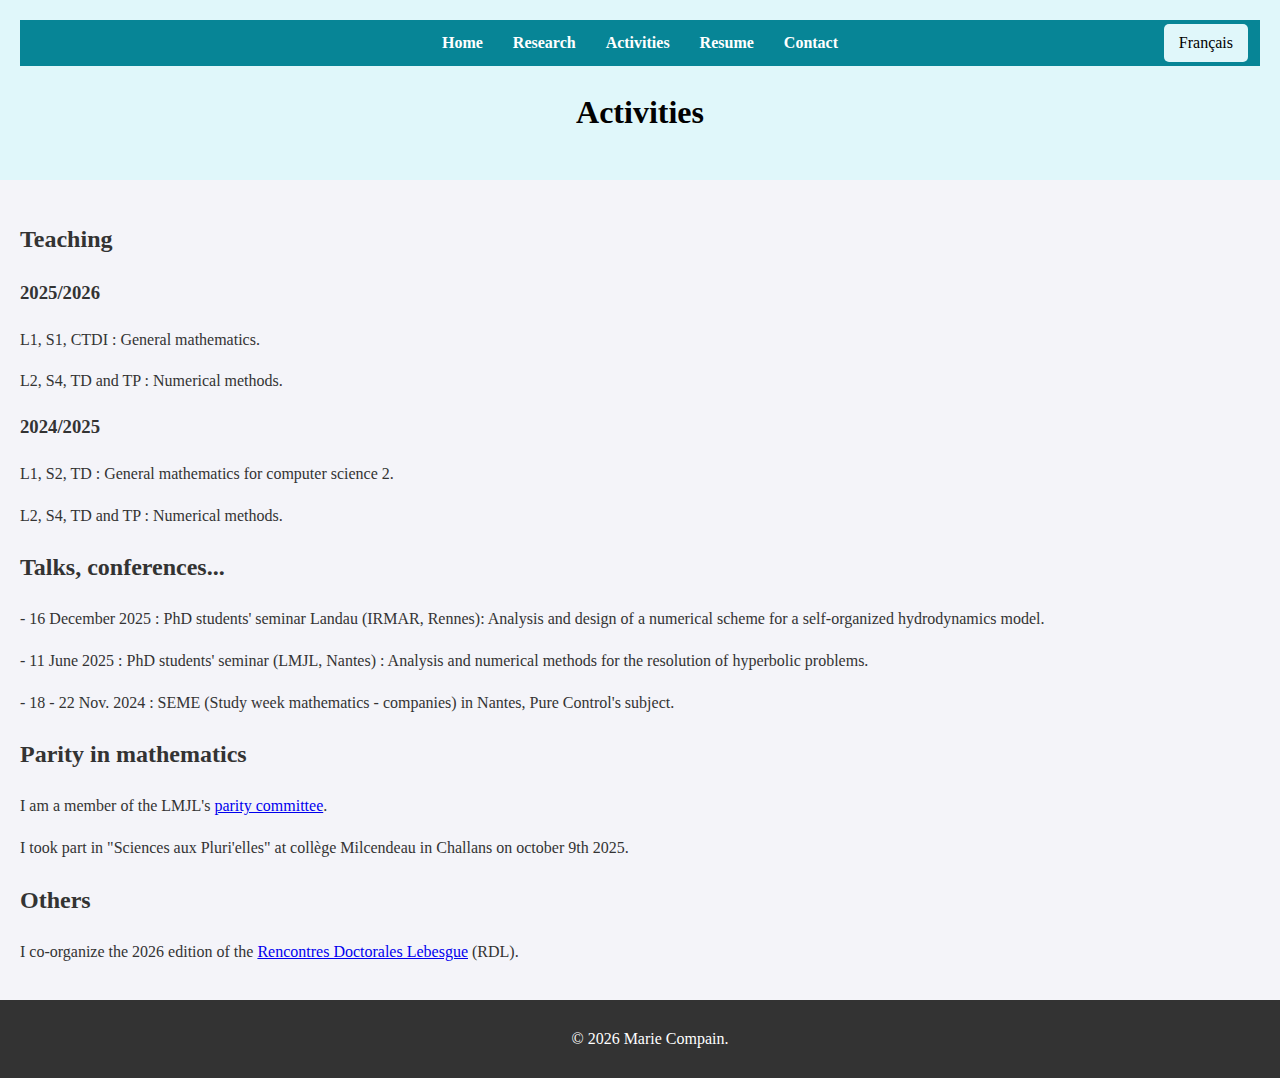
<file: activites-en.html>
<!DOCTYPE html>
<html lang="fr">
<head>
    <meta charset="UTF-8">
    <meta name="viewport" content="width=device-width, initial-scale=1.0">
    <title>Contact</title>
    <link rel="stylesheet" href="style.css">
</head>
<body>
    <header>
        <nav>
            <button class="burger" aria-label="Menu">
                ☰
            </button>

            <ul class="nav-links">
                <li><a href="index-en.html">Home</a></li>
                <li><a href="recherches-en.html">Research</a></li>
                <li><a href="activites-en.html">Activities</a></li>
                <li><a href="cv-en.html">Resume</a></li>
                <li><a href="contact-en.html">Contact</a></li>
            </ul>

            <button class="lang-switch" onclick="switchLanguage()">Français</button>
        </nav>
        <h1>Activities</h1>
    </header>
    <main>
        <h2>Teaching</h2>
        <h3>2025/2026</h3>
        <p>L1, S1, CTDI : General mathematics.</p>
        <p>L2, S4, TD and TP : Numerical methods.</p> 
        <h3>2024/2025</h3>
        <p>L1, S2, TD : General mathematics for computer science 2.</p>
        <p>L2, S4, TD and TP : Numerical methods.</p>
        <h2>Talks, conferences...</h2>
        <p>- 16 December 2025 : PhD students' seminar Landau (IRMAR, Rennes): Analysis and design of a numerical scheme for a self-organized hydrodynamics model.</p>
        <p>- 11 June 2025 : PhD students' seminar (LMJL, Nantes) : Analysis and numerical methods for the resolution of hyperbolic problems.</p>
        <p>- 18 - 22 Nov. 2024 : SEME (Study week mathematics - companies) in Nantes, Pure Control's subject.</p>
        <h2>Parity in mathematics</h2>
        <p>I am a member of the LMJL's <a href="https://www.math.sciences.univ-nantes.fr/Groupe-Parit%C3%A9">parity committee</a>.</p>
        <p>I took part in "Sciences aux Pluri'elles" at collège Milcendeau in Challans on october 9th 2025. 
        </p>
        <h2>Others</h2>
        <p> I co-organize the 2026 edition of the <a href="https://www.lebesgue.fr/fr/RDL2026">Rencontres Doctorales Lebesgue</a> (RDL).</p>
    </main>

    <script>
        function switchLanguage() {
            window.location.href = 'activites.html'; // Change the URL to the English version
        }
        const burger = document.querySelector('.burger');
        const navLinks = document.querySelector('.nav-links');

        burger.addEventListener('click', () => {
            navLinks.classList.toggle('open');
  });
    </script>

    <footer>
        <p>© 2026 Marie Compain.</p>
    </footer>
</body>
</html>
</file>
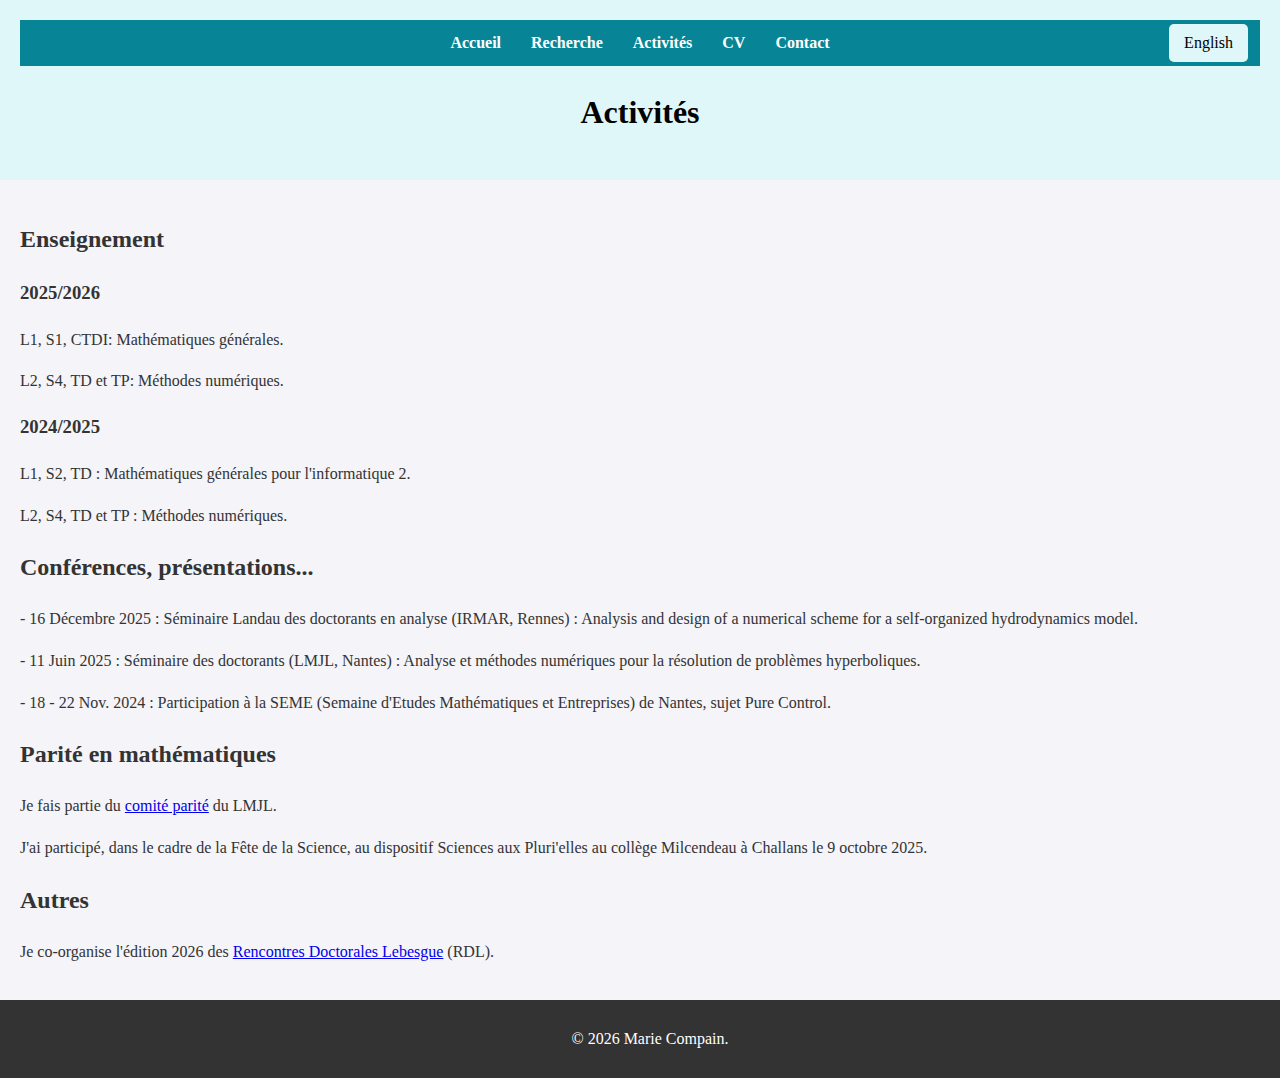
<file: activites.html>
<!DOCTYPE html>
<html lang="fr">
<head>
    <meta charset="UTF-8">
    <meta name="viewport" content="width=device-width, initial-scale=1.0">
    <title>Contact</title>
    <link rel="stylesheet" href="style.css">
</head>
<body>
    <header>
        <nav>
            <button class="burger" aria-label="Menu">
                ☰
            </button>

            <ul class="nav-links">
                <li><a href="index.html">Accueil</a></li>
                <li><a href="recherches.html">Recherche</a></li>
                <li><a href="activites.html">Activités</a></li>
                <li><a href="cv.html">CV</a></li>
                <li><a href="contact.html">Contact</a></li>
            </ul>

            <button class="lang-switch" onclick="switchLanguage()">English</button>
        </nav>
        <h1>Activités</h1>
    </header>
    <main>
        <h2>Enseignement </h2> 
        <h3>2025/2026</h3>
        <p>L1, S1, CTDI: Mathématiques générales.</p>
        <p>L2, S4, TD et TP: Méthodes numériques.</p>
        <h3>2024/2025</h3>
        <p>L1, S2, TD : Mathématiques générales pour l'informatique 2.</p>
        <p>L2, S4, TD et TP : Méthodes numériques.</p>
        <h2>Conférences, présentations...</h2>
        <p>- 16 Décembre 2025 : Séminaire Landau des doctorants en analyse (IRMAR, Rennes) : Analysis and design of a numerical scheme for a self-organized hydrodynamics model.</p>
        <p>- 11 Juin 2025 : Séminaire des doctorants (LMJL, Nantes) : Analyse et méthodes numériques pour la résolution de problèmes hyperboliques.</p>
        <p>- 18 - 22 Nov. 2024 : Participation à la SEME (Semaine d'Etudes Mathématiques et Entreprises) de Nantes, sujet Pure Control.</p>
        <h2>Parité en mathématiques</h2>
        <p>Je fais partie du <a href="https://www.math.sciences.univ-nantes.fr/Groupe-Parit%C3%A9">comité parité</a> du LMJL.</p>
        <p>J'ai participé, dans le cadre de la Fête de la Science, au dispositif Sciences aux Pluri'elles au collège Milcendeau à Challans le 9 octobre 2025. 
        </p>
        <h2>Autres</h2>
        <p> Je co-organise l'édition 2026 des <a href="https://www.lebesgue.fr/fr/RDL2026">Rencontres Doctorales Lebesgue</a> (RDL).</p>
    </main>

    <script>
        function switchLanguage() {
            window.location.href = 'activites-en.html'; // Change the URL to the English version
        }
        const burger = document.querySelector('.burger');
        const navLinks = document.querySelector('.nav-links');

        burger.addEventListener('click', () => {
            navLinks.classList.toggle('open');
  });
    </script>

    <footer>
        <p>© 2026 Marie Compain.</p>
    </footer>
</body>
</html>
</file>
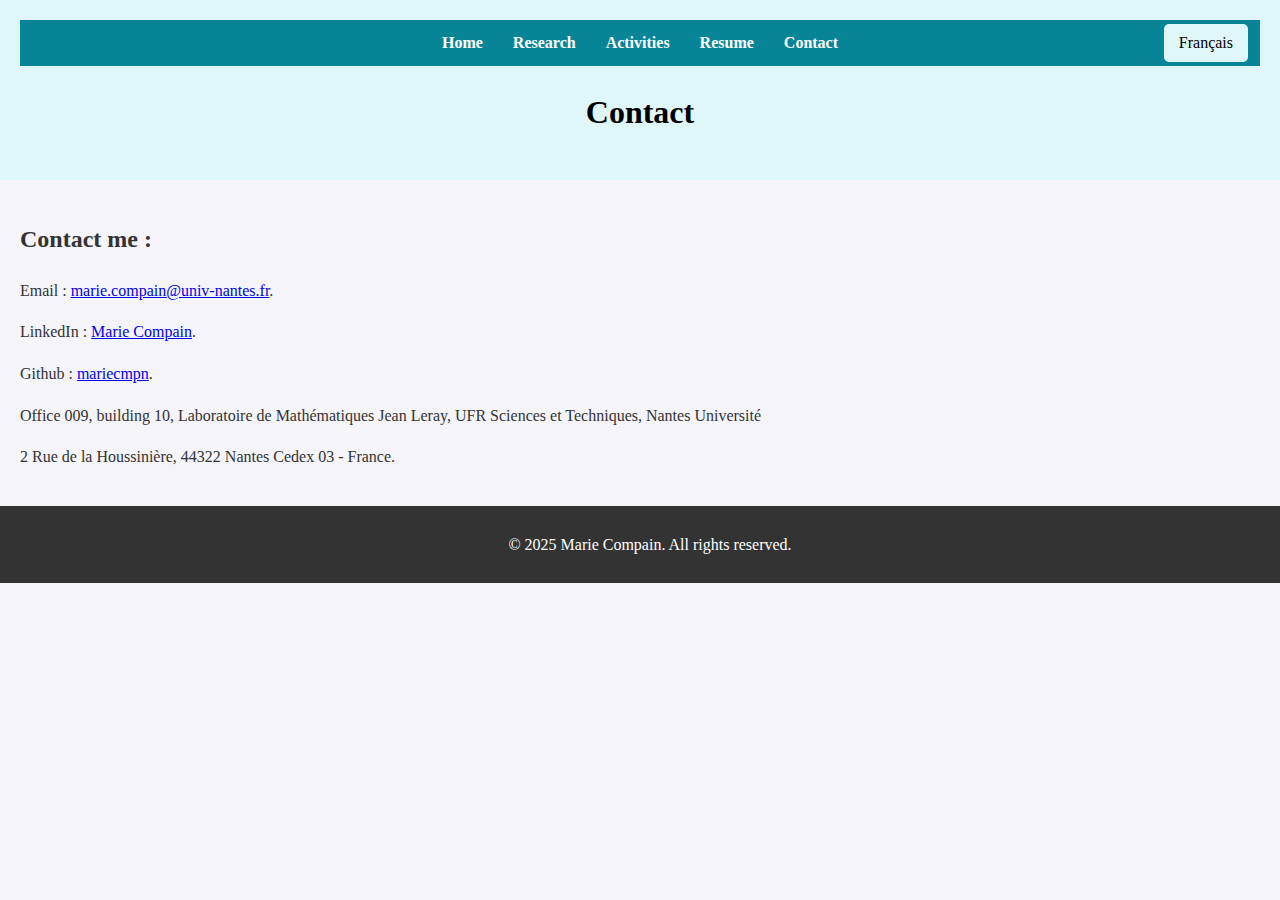
<file: contact-en.html>
<!DOCTYPE html>
<html lang="fr">
<head>
    <meta charset="UTF-8">
    <meta name="viewport" content="width=device-width, initial-scale=1.0">
    <title>Contact</title>
    <link rel="stylesheet" href="style.css">
</head>
<body>
    <header>
        <nav>
            <ul>
                <li><a href="index-en.html">Home</a></li>
                <li><a href="recherches-en.html">Research</a></li>
                <li><a href="activites-en.html">Activities</a></li>
                <li><a href="cv-en.html">Resume</a></li>
                <li><a href="contact-en.html">Contact</a></li>
            </ul>
            <button class="lang-switch" onclick="switchLanguage()">Français</button>
        </nav>
        <h1>Contact</h1>
    </header>
    <main>
        <h2>Contact me : </h2> 
        <p>Email : <a href="mailto:marie.compain@univ-nantes.fr">marie.compain@univ-nantes.fr</a>.</p>
        <p> LinkedIn :  <a href="https://www.linkedin.com/in/marie-compain-0b36911bb/">Marie Compain</a>.</p>
        <p> Github :  <a href="https://github.com/mariecmpn">mariecmpn</a>.</p>
        <p>Office 009, building 10, Laboratoire de Mathématiques Jean Leray, UFR Sciences et Techniques, Nantes Université</p>
        <p>2 Rue de la Houssinière, 44322 Nantes Cedex 03 - France.</p>
    </main>

    <script>
        function switchLanguage() {
            window.location.href = 'contact.html'; // Change the URL to the French version
        }
    </script>
    <footer>
        <p>© 2025 Marie Compain. All rights reserved.</p>
    </footer>
</body>
</html>
</file>
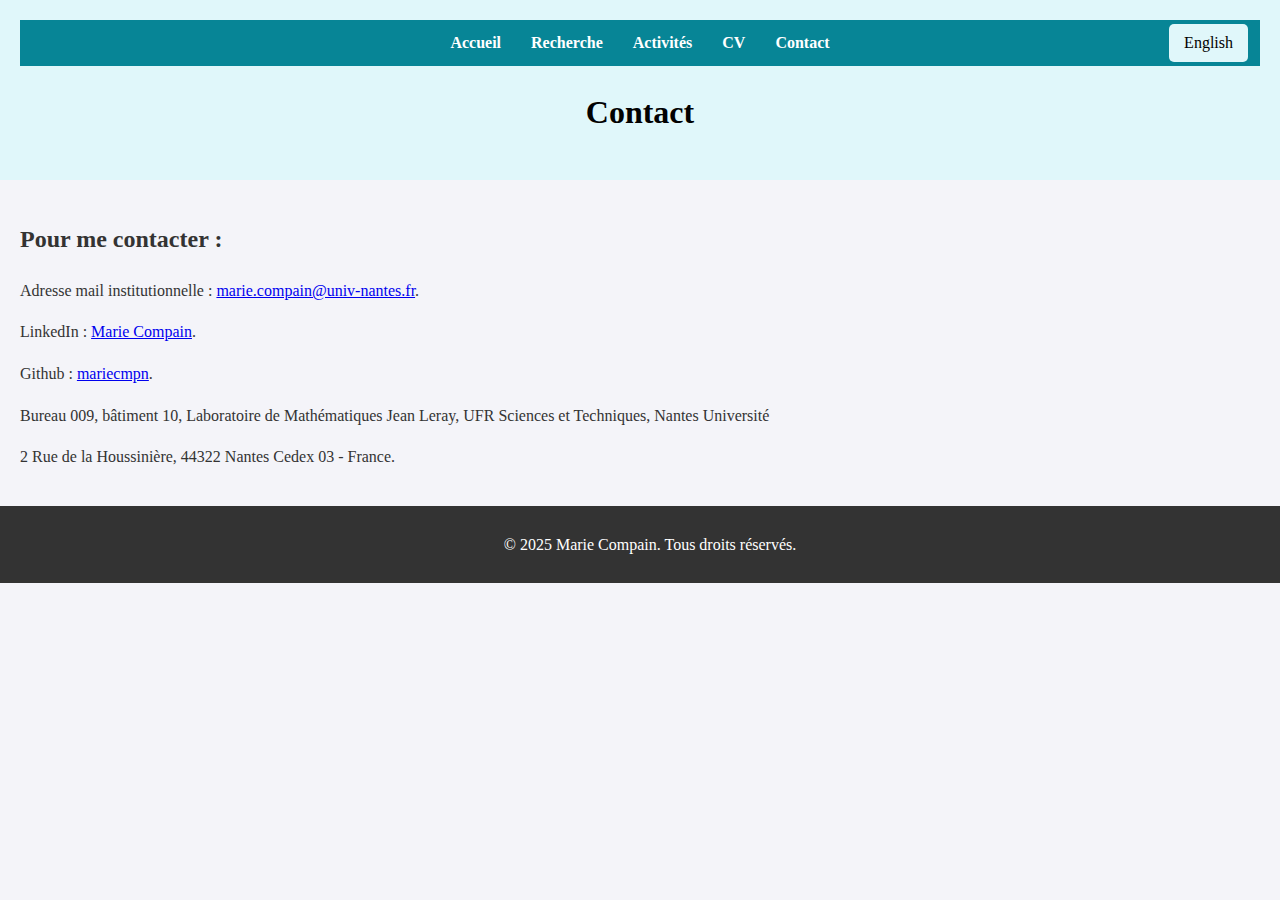
<file: contact.html>
<!DOCTYPE html>
<html lang="fr">
<head>
    <meta charset="UTF-8">
    <meta name="viewport" content="width=device-width, initial-scale=1.0">
    <title>Contact</title>
    <link rel="stylesheet" href="style.css">
</head>
<body>
    <header>
        <nav>
            <ul>
                <li><a href="index.html">Accueil</a></li>
                <li><a href="recherches.html">Recherche</a></li>
                <li><a href="activites.html">Activités</a></li>
                <li><a href="cv.html">CV</a></li>
                <li><a href="contact.html">Contact</a></li>
            </ul>
            <button class="lang-switch" onclick="switchLanguage()">English</button>
        </nav>
        <h1>Contact</h1>
    </header>
    <main>
        <h2>Pour me contacter : </h2> 
        <p>Adresse mail institutionnelle : <a href="mailto:marie.compain@univ-nantes.fr">marie.compain@univ-nantes.fr</a>.</p>
        <p> LinkedIn :  <a href="https://www.linkedin.com/in/marie-compain-0b36911bb/">Marie Compain</a>.</p>
        <p> Github :  <a href="https://github.com/mariecmpn">mariecmpn</a>.</p>
        <p>Bureau 009, bâtiment 10, Laboratoire de Mathématiques Jean Leray, UFR Sciences et Techniques, Nantes Université</p>
        <p>2 Rue de la Houssinière, 44322 Nantes Cedex 03 - France.</p>
    </main>

    <script>
        function switchLanguage() {
            window.location.href = 'contact-en.html'; // Change the URL to the English version
        }
    </script>

    <footer>
        <p>© 2025 Marie Compain. Tous droits réservés.</p>
    </footer>
</body>
</html>
</file>
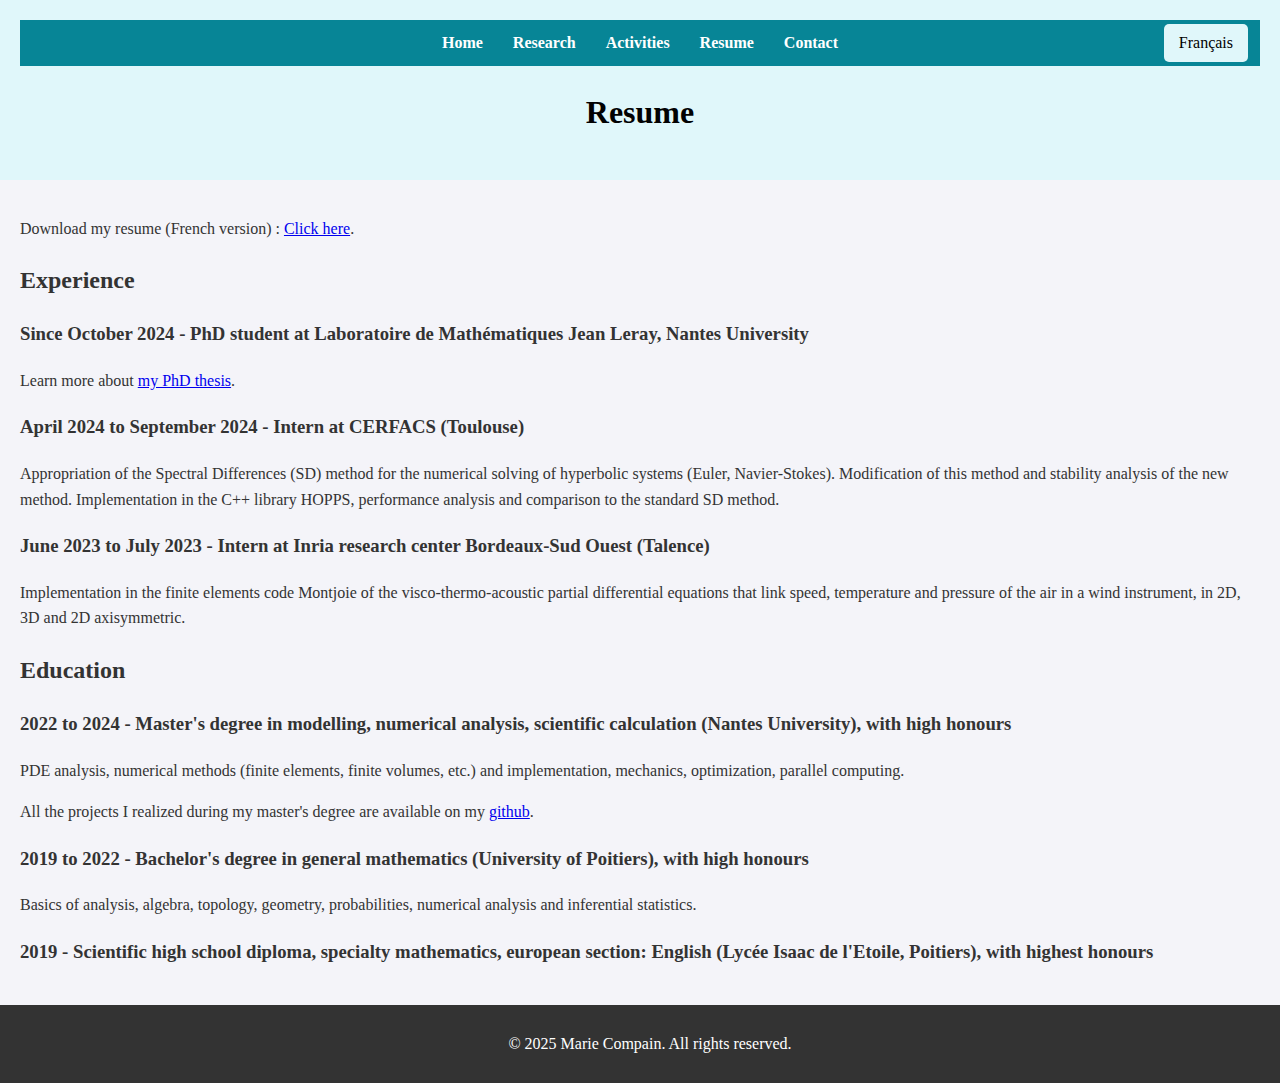
<file: cv-en.html>
<!DOCTYPE html>
<html lang="fr">
<head>
    <meta charset="UTF-8">
    <meta name="viewport" content="width=device-width, initial-scale=1.0">
    <title>Resume</title>
    <link rel="stylesheet" href="style.css">
</head>
<body>
    <header>
        <nav>
            <ul>
                <li><a href="index-en.html">Home</a></li>
                <li><a href="recherches-en.html">Research</a></li>
                <li><a href="activites-en.html">Activities</a></li>
                <li><a href="cv-en.html">Resume</a></li>
                <li><a href="contact-en.html">Contact</a></li>
            </ul>
            <button class="lang-switch" onclick="switchLanguage()">Français</button>
        </nav>
        <h1>Resume</h1>
    </header>
    <main>
        <p>Download my resume (French version) : <a href="cv.pdf" target="_blank">Click here</a>.</p>
        <h2>Experience</h2> 
        <h3>Since October 2024 - PhD student at Laboratoire de Mathématiques Jean Leray, Nantes University</h3> 
        <p>Learn more about <a href="recherches-en.html">my PhD thesis</a>.</p>
        <h3>April 2024 to September 2024 - Intern at CERFACS (Toulouse)</h3> 
        <p>Appropriation of the Spectral Differences (SD) method for the numerical solving of hyperbolic systems (Euler, Navier-Stokes). Modification of this method and stability analysis of the new method. Implementation in the C++ library HOPPS, performance analysis and comparison to the standard SD method.</p>
        <h3>June 2023 to July 2023 - Intern at Inria research center Bordeaux-Sud Ouest (Talence)</h3> 
        <p>Implementation in the finite elements code Montjoie of the visco-thermo-acoustic partial differential equations that link speed, temperature and pressure of the air in a wind instrument, in 2D, 3D and 2D axisymmetric. </p>
        <h2>Education</h2> 
        <h3>2022 to 2024 - Master's degree in modelling, numerical analysis, scientific calculation (Nantes University), with high honours</h3>
        <p>PDE analysis, numerical methods (finite elements, finite volumes, etc.) and implementation, mechanics, optimization, parallel computing.</p>
        <p>All the projects I realized during my master's degree are available on my <a href="https://github.com/mariecmpn">github</a>.</p>
        <h3>2019 to 2022 - Bachelor's degree in general mathematics (University of Poitiers), with high honours</h3>
        <p>Basics of analysis, algebra, topology, geometry, probabilities, numerical analysis and inferential statistics.</p>
        <h3>2019 - Scientific high school diploma, specialty mathematics, european section: English (Lycée Isaac de l'Etoile, Poitiers), with highest honours</h3>
    </main>

    <script>
        function switchLanguage() {
            window.location.href = 'cv.html'; // Change the URL to the French version
        }
    </script>
    <footer>
        <p>© 2025 Marie Compain. All rights reserved.</p>
    </footer>
</body>
</html>
</file>
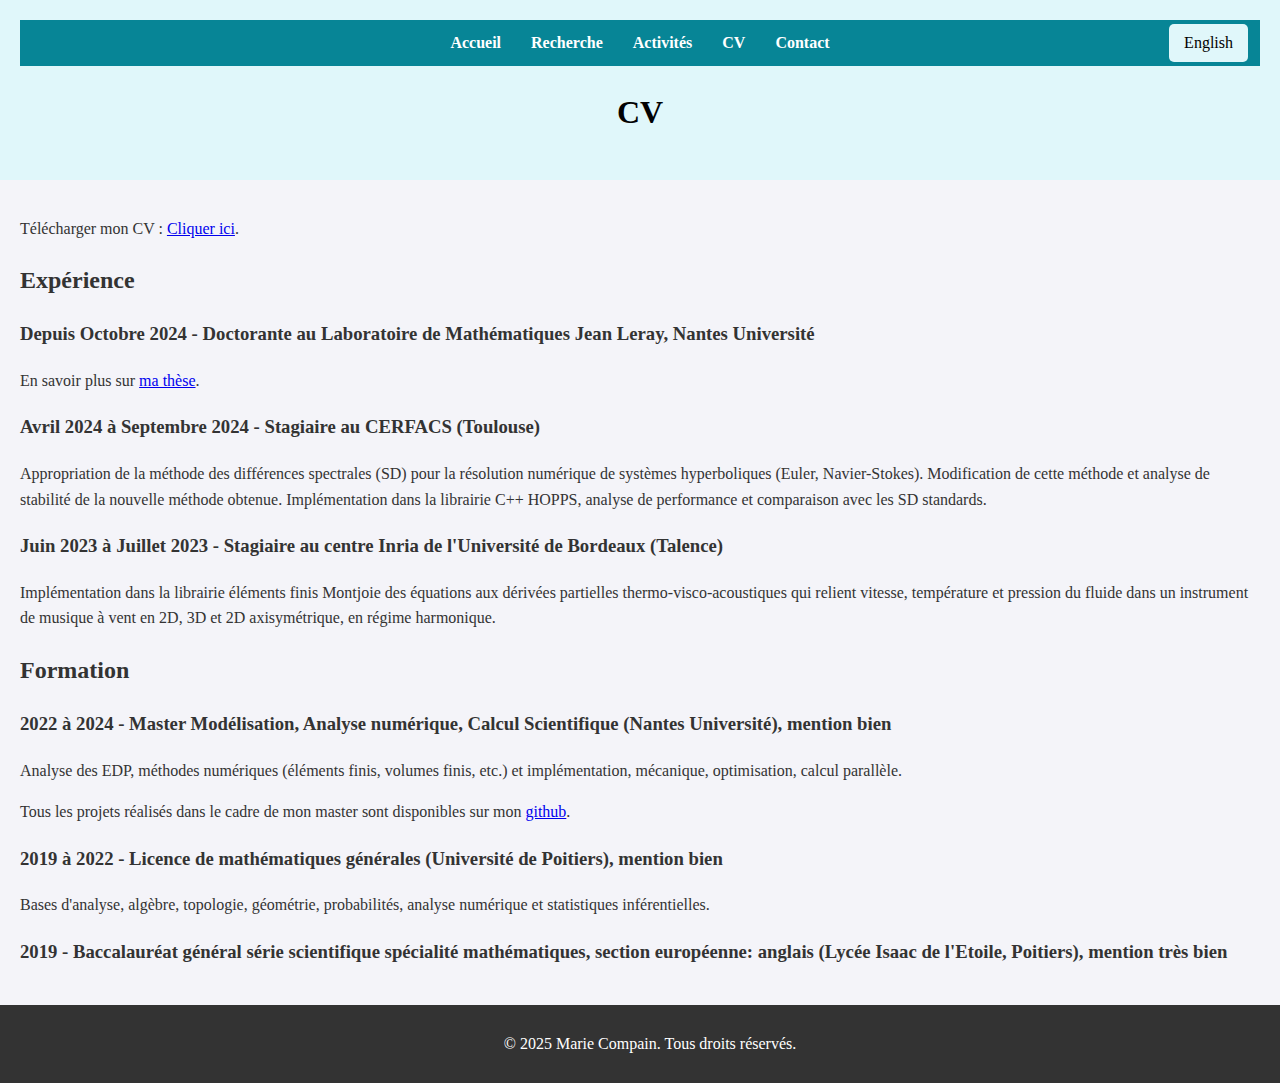
<file: cv.html>
<!DOCTYPE html>
<html lang="fr">
<head>
    <meta charset="UTF-8">
    <meta name="viewport" content="width=device-width, initial-scale=1.0">
    <title>CV</title>
    <link rel="stylesheet" href="style.css">
</head>
<body>
    <header>
        <nav>
            <ul>
                <li><a href="index.html">Accueil</a></li>
                <li><a href="recherches.html">Recherche</a></li>
                <li><a href="activites.html">Activités</a></li>
                <li><a href="cv.html">CV</a></li>
                <li><a href="contact.html">Contact</a></li>
            </ul>
            <button class="lang-switch" onclick="switchLanguage()">English</button>
        </nav>
        <h1>CV</h1>
    </header>
    <main>
        <p>Télécharger mon CV : <a href="cv.pdf" target="_blank">Cliquer ici</a>.</p>
        <h2>Expérience</h2> 
        <h3>Depuis Octobre 2024 - Doctorante au Laboratoire de Mathématiques Jean Leray, Nantes Université</h3> 
        <p>En savoir plus sur <a href="recherches.html">ma thèse</a>.</p>
        <h3>Avril 2024 à Septembre 2024 - Stagiaire au CERFACS (Toulouse)</h3> 
        <p>Appropriation de la méthode des différences spectrales (SD) pour la résolution numérique de systèmes hyperboliques (Euler, Navier-Stokes). Modification de cette méthode et analyse de stabilité de la nouvelle méthode obtenue. Implémentation dans la librairie C++ HOPPS, analyse de performance et comparaison avec les SD standards.</p>
        <h3>Juin 2023 à Juillet 2023 - Stagiaire au centre Inria de l'Université de Bordeaux (Talence)</h3> 
        <p>Implémentation dans la librairie éléments finis Montjoie des équations aux dérivées partielles thermo-visco-acoustiques qui relient vitesse, température et pression du fluide dans un instrument de musique à vent en 2D, 3D et 2D axisymétrique, en régime harmonique. </p>
        <h2>Formation</h2> 
        <h3>2022 à 2024 - Master Modélisation, Analyse numérique, Calcul Scientifique (Nantes Université), mention bien</h3>
        <p>Analyse des EDP, méthodes numériques (éléments finis, volumes finis, etc.) et implémentation, mécanique, optimisation, calcul parallèle.</p>
        <p>Tous les projets réalisés dans le cadre de mon master sont disponibles sur mon <a href="https://github.com/mariecmpn">github</a>.</p>
        <h3>2019 à 2022 - Licence de mathématiques générales (Université de Poitiers), mention bien</h3>
        <p>Bases d'analyse, algèbre, topologie, géométrie, probabilités, analyse numérique et statistiques inférentielles.</p>
        <h3>2019 - Baccalauréat général série scientifique spécialité mathématiques, section européenne: anglais (Lycée Isaac de l'Etoile, Poitiers), mention très bien</h3>
    </main>

    <script>
        function switchLanguage() {
            window.location.href = 'cv-en.html'; // Change the URL to the English version
        }
    </script>

    <footer>
        <p>© 2025 Marie Compain. Tous droits réservés.</p>
    </footer>
</body>
</html>
</file>
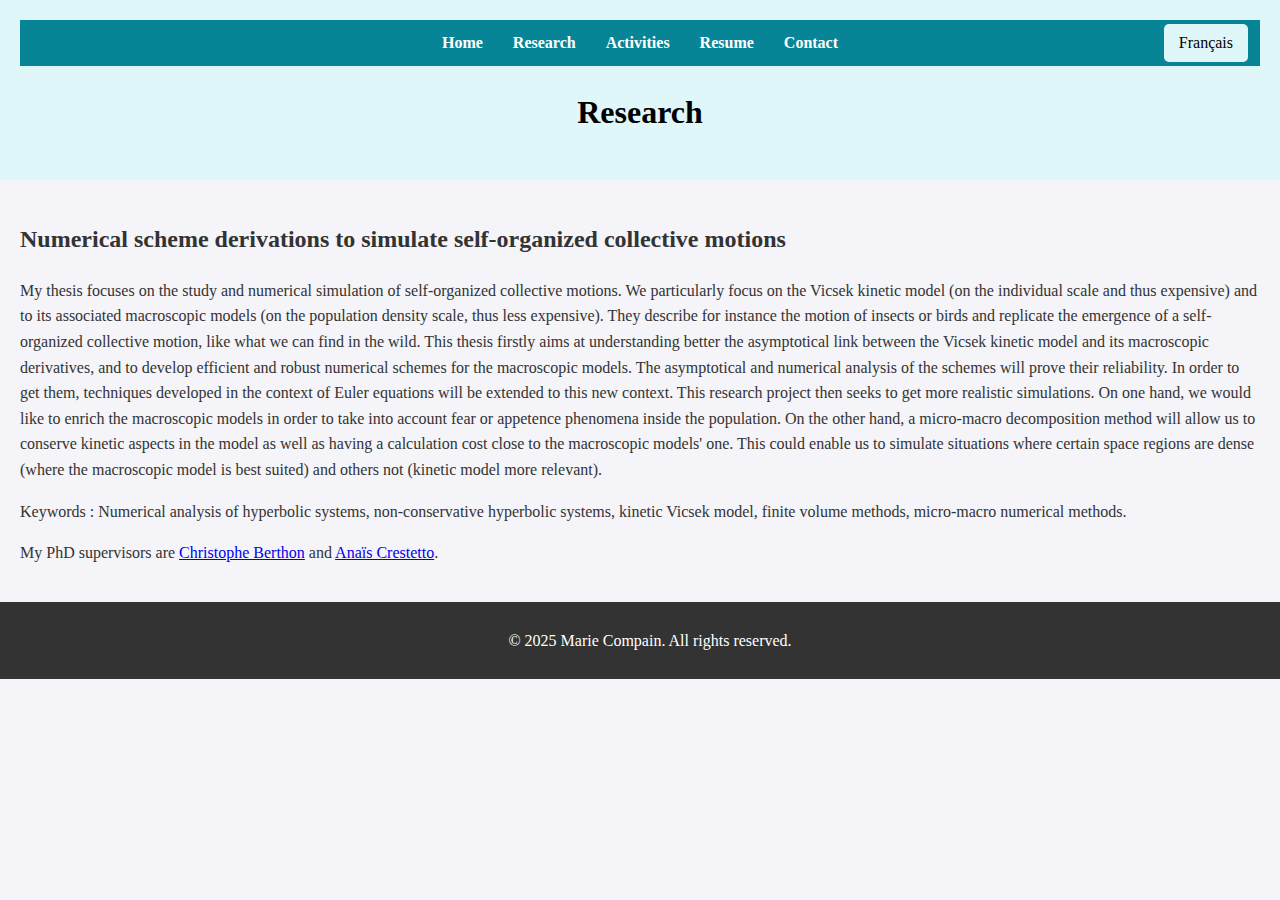
<file: recherches-en.html>
<!DOCTYPE html>
<html lang="fr">
<head>
    <meta charset="UTF-8">
    <meta name="viewport" content="width=device-width, initial-scale=1.0">
    <title>Research</title>
    <link rel="stylesheet" href="style.css">
</head>
<body>
    <header>
        <nav>
            <ul>
                <li><a href="index-en.html">Home</a></li>
                <li><a href="recherches-en.html">Research</a></li>
                <li><a href="activites-en.html">Activities</a></li>
                <li><a href="cv-en.html">Resume</a></li>
                <li><a href="contact-en.html">Contact</a></li>
            </ul>
            <button class="lang-switch" onclick="switchLanguage()">Français</button>
        </nav>
        <h1>Research</h1>
    </header>
    <main>
        <h2>Numerical scheme derivations to simulate self-organized collective motions </h2> 
        <p>My thesis focuses on the study and numerical simulation of self-organized collective motions. We particularly focus on the Vicsek kinetic model (on the individual scale and thus expensive) and to its associated macroscopic models (on the population density scale, thus less expensive). They describe for instance the motion of insects or birds and replicate the emergence of a self-organized collective motion, like what we can find in the wild.
            This thesis firstly aims at understanding better the asymptotical link between the Vicsek kinetic model and its macroscopic derivatives, and to develop efficient and robust numerical schemes for the macroscopic models. The asymptotical and numerical analysis of the schemes will prove their reliability. In order to get them, techniques developed in the context of Euler equations will be extended to this new context.
            This research project then seeks to get more realistic simulations. On one hand, we would like to enrich the macroscopic models in order to take into account fear or appetence phenomena inside the population. On the other hand, a micro-macro decomposition method will allow us to conserve kinetic aspects in the model as well as having a calculation cost close to the macroscopic models' one. This could enable us to simulate situations where certain space regions are dense (where the macroscopic model is best suited) and others not (kinetic model more relevant).</p>
            <p>Keywords : Numerical analysis of hyperbolic systems, non-conservative hyperbolic systems, kinetic Vicsek model, finite volume methods, micro-macro numerical methods.</p>
            <p> My PhD supervisors are <a href="https://www.math.sciences.univ-nantes.fr/~berthon/WEBfrancais/berthon.html">Christophe Berthon</a> and <a href="https://www.math.sciences.univ-nantes.fr/~crestetto/">Anaïs Crestetto</a>.</p>
    </main>

    <script>
        function switchLanguage() {
            window.location.href = 'recherches.html'; // Change the URL to the French version
        }
    </script>

    <footer>
        <p>© 2025 Marie Compain. All rights reserved.</p>
    </footer>
</body>
</html>
</file>
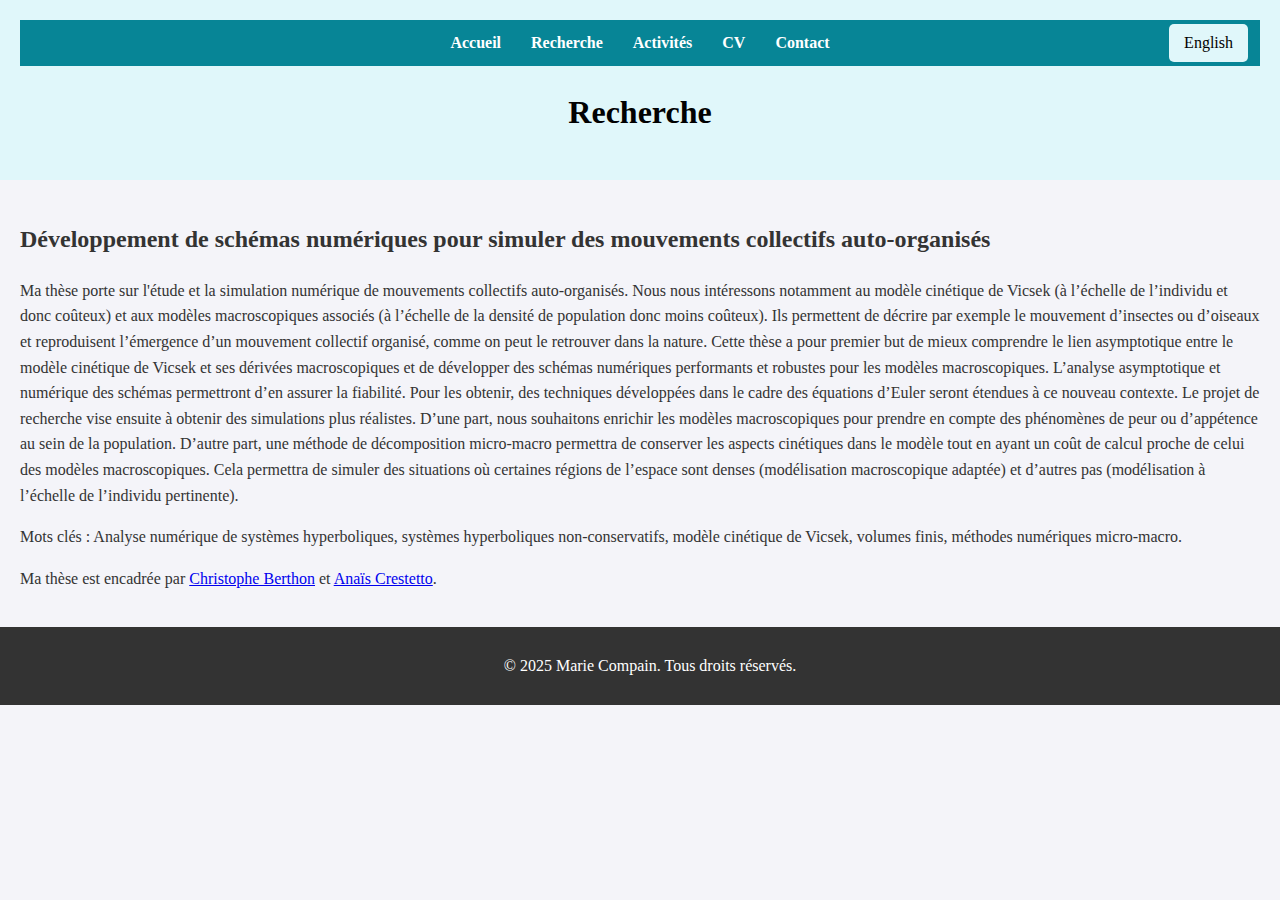
<file: recherches.html>
<!DOCTYPE html>
<html lang="fr">
<head>
    <meta charset="UTF-8">
    <meta name="viewport" content="width=device-width, initial-scale=1.0">
    <title>Mes Recherches</title>
    <link rel="stylesheet" href="style.css">
</head>
<body>
    <header>
        <nav>
            <ul>
                <li><a href="index.html">Accueil</a></li>
                <li><a href="recherches.html">Recherche</a></li>
                <li><a href="activites.html">Activités</a></li>
                <li><a href="cv.html">CV</a></li>
                <li><a href="contact.html">Contact</a></li>
            </ul>
            <button class="lang-switch" onclick="switchLanguage()">English</button>
        </nav>
        <h1>Recherche</h1>
    </header>
    <main>
        <h2>Développement de schémas numériques pour simuler des mouvements collectifs auto-organisés </h2> 
        <p>Ma thèse porte sur l'étude et la simulation numérique de mouvements collectifs auto-organisés. Nous nous intéressons notamment au modèle cinétique de Vicsek (à l’échelle de l’individu et donc coûteux) et aux modèles macroscopiques associés (à l’échelle de la densité de population donc moins coûteux). Ils permettent de décrire par exemple le mouvement d’insectes ou d’oiseaux et reproduisent l’émergence d’un mouvement collectif organisé, comme on peut le retrouver dans la nature.
            Cette thèse a pour premier but de mieux comprendre le lien asymptotique entre le modèle cinétique de Vicsek et ses dérivées macroscopiques et de développer des schémas numériques performants et robustes pour les modèles macroscopiques. L’analyse asymptotique et numérique des schémas permettront d’en assurer la fiabilité. Pour les obtenir, des techniques développées dans le cadre des équations d’Euler seront étendues à ce nouveau contexte.
            Le projet de recherche vise ensuite à obtenir des simulations plus réalistes. D’une part, nous souhaitons enrichir les modèles macroscopiques pour prendre en compte des phénomènes de peur ou d’appétence au sein de la population. D’autre part, une méthode de décomposition micro-macro permettra de conserver les aspects cinétiques dans le modèle tout en ayant un coût de calcul proche de celui des modèles macroscopiques. Cela permettra de simuler des situations où certaines régions de l’espace sont denses (modélisation macroscopique adaptée) et d’autres pas (modélisation à l’échelle de l’individu pertinente).</p>
            <p>Mots clés : Analyse numérique de systèmes hyperboliques, systèmes hyperboliques non-conservatifs, modèle cinétique de Vicsek, volumes finis, méthodes numériques micro-macro.</p>
            <p> Ma thèse est encadrée par <a href="https://www.math.sciences.univ-nantes.fr/~berthon/WEBfrancais/berthon.html">Christophe Berthon</a> et <a href="https://www.math.sciences.univ-nantes.fr/~crestetto/">Anaïs Crestetto</a>.</p>
    </main>

    <script>
        function switchLanguage() {
            window.location.href = 'recherches-en.html'; // Change the URL to the English version
        }
    </script>

    <footer>
        <p>© 2025 Marie Compain. Tous droits réservés.</p>
    </footer>
</body>
</html>
</file>
<file: style.css>
/* Style général */
body {
    font-family: Georgia, serif; /*"Lucida Console", monospace;*/
    line-height: 1.6;
    margin: 0;
    padding: 0;
    background-color: #f4f4f9;
    color: #333;
}

/* En-tête */
header {
    background: #e0f7fa;
    color: rgb(2, 2, 2);
    padding: 20px;
    text-align: center;
}

/* Sections principales */
main {
    padding: 20px;
}

/* Pied de page */
footer {
    background: #333;
    color: white;
    text-align: center;
    padding: 10px;
    position: relative;
    bottom: 0;
    width: 100%;
}

/* Style pour le menu de navigation */
nav {
    position: relative;
    background-color: #078596; /* Couleur de fond du menu */
    padding: 10px;
}

nav ul {
    list-style-type: none; /* Supprime les puces */
    margin: 0;
    padding: 0;
    display: flex; /* Met les éléments sur une seule ligne */
    justify-content: center; /* Centre les éléments */
}

nav ul li {
    margin: 0 15px; /* Espace entre les liens */
}

nav ul li a {
    color: white; /* Couleur du texte */
    text-decoration: none; /* Supprime le soulignement */
    font-weight: bold;
}

nav ul li a:hover {
    text-decoration: underline; /* Soulignement au survol */
}

button {
    font-family: Georgia, serif;
    background-color: #078596; /* Bleu */
    border: none;
    color: white;
    padding: 15px 32px;
    text-align: center;
    text-decoration: none;
    display: inline-block;
    font-size: 16px;
    margin: 4px 2px;
    cursor: pointer;
    border-radius: 8px;
    transition: background-color 0.3s;
}

button:not(.burger) {
  display: inline-block;
}

button:hover {
    background-color: #078596;
}

img {
  max-width: 100%;
  height: auto;
}

.container {
  max-width: 1200px;
  width: 100%;
}

.section {
  display: flex;
  gap: 20px;
  flex-wrap: wrap;
}

.center-image {
    display: block;
    margin-left: auto;
    margin-right: auto;
    width: 50%; /* Ajuste la taille selon tes besoins */
}

.columns {
    display: grid;
    grid-template-columns: 1fr 1fr; /* Deux colonnes égales */
    gap: 20px; /* Espace entre les colonnes */
}

.column {
    padding: 20px; /* Ajoute un espace intérieur */
    border: 10px; /* solid #ccc; /* Juste pour voir les limites des colonnes */
}

.lang-switch {
    font-family: Georgia, serif;
    position: absolute; /* Reste en haut même quand on fait défiler */
    top: 0px;
    right: 10px;
    padding: 10px 15px;
    background-color: #e0f7fa;
    color: black;
    border: none;
    border-radius: 5px;
    cursor: pointer;
    z-index: 1000; /* S'assure que le bouton est au-dessus de tout */
}

.lang-switch:hover {
    background-color: #078596;
}

.burger {
  display: none;
  font-size: 28px;
  background: none;
  border: none;
  color: white;
  cursor: pointer;
}


/* ========================= */
/* RESPONSIVE – TELEPHONE */
/* ========================= */

@media (max-width: 768px) {

  /* Affiche le burger */
  .burger {
    display: block;
    position: absolute;
    left: 10px;
    top: 10px;
  }

  /* Cache le menu */
  .nav-links {
    display: none;
    flex-direction: column;
    background-color: #078596;
    width: 100%;
    margin-top: 50px;
  }

  .nav-links li {
    text-align: center;
    margin: 10px 0;
  }

  /* Menu ouvert */
  .nav-links.open {
    display: flex;
  }

  /* Bouton langue */
  .lang-switch {
    position: static;
    margin: 10px auto;
    display: block;
  }
}
</file>
